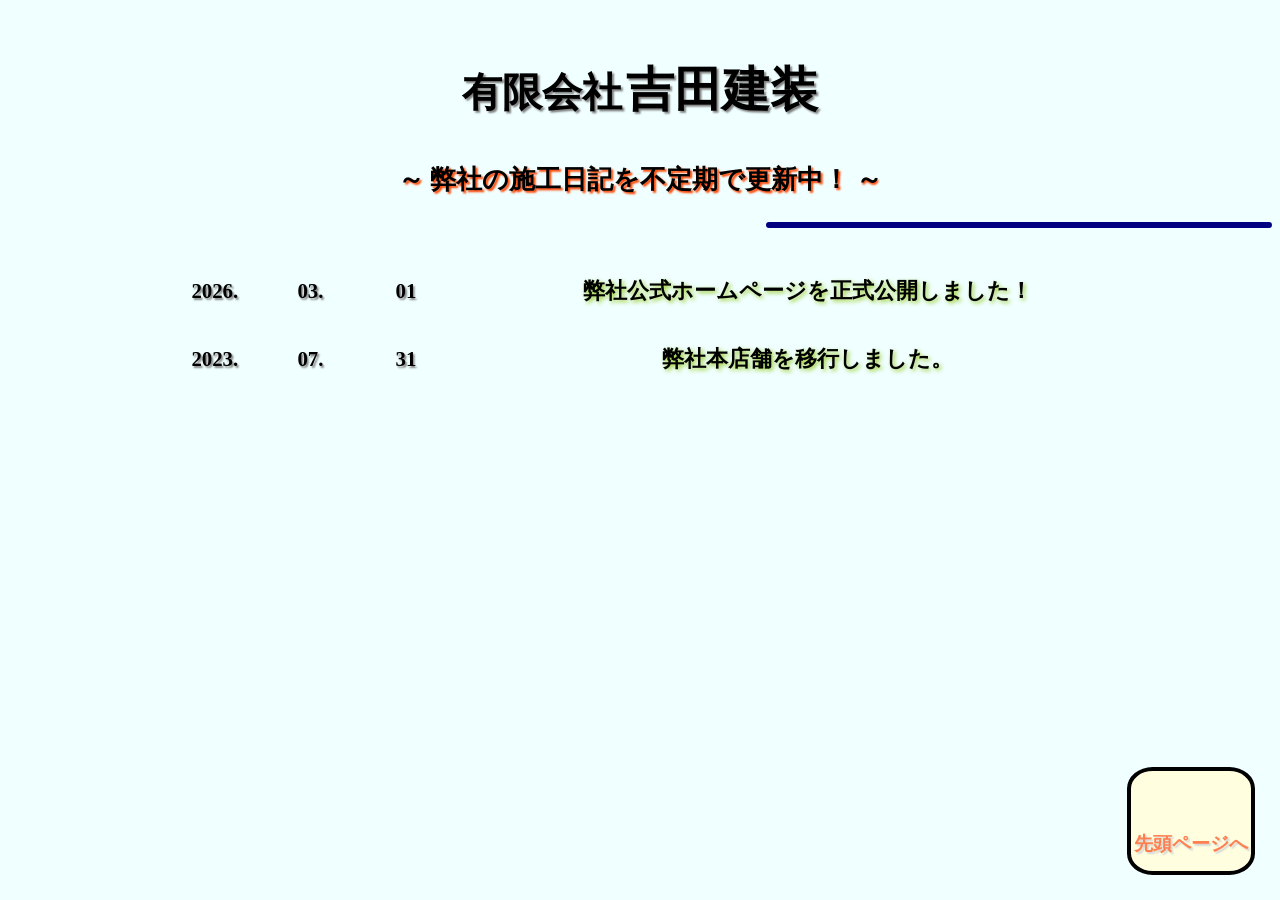
<file: diary.html>
<!DOCTYPE html>
<html lang="ja">

<head>
    <meta charset="UTF-8">
    <meta name="viewport" content="width=device-width, initial-scale=1.0">
    <title>有限会社 吉田建装</title>

    <!--css & javascript-->
    <link rel="stylesheet" href="css/diary.css">
    <link rel="stylesheet" href="css/ms-diary.css">

    <link rel="icon" href="css/img/favicon.png">
    <link rel="shortcut icon" href="css/img/favicon.png">

    <!--property og:-->
    <meta property="og:title" content="有限会社 吉田建装">
    <meta property="description" content="">
    <meta property="og:type" content="website">
    <meta property="og:image" content="">
    <meta property="og:url" content="">
</head>

<body>
    <a href="index.html">
        <div class="back-button">
            <br>
            <span class="button-text">
                先頭ページへ
            </span>
        </div>
    </a>

    <br>
    <div class="header">
        <span class="Name">有限会社</span> <span class="naMe">吉田建装</span>
        <br>
        <span class="undername">
            ～ 弊社の施工日記を不定期で更新中！ ～
        </span>
    </div>
    <br>
    <div class="during-space">
        <div class="during-line"></div>
    </div>
    <br>
    <table>
        <tr>
            <td class="year-cell">
                <span class="year">2026.</span>
            </td>
            <td class="month-cell">
                <span class="month">03.</span>
            </td>
            <td class="day-cell">
                <span class="day">01</span>
            </td>
            <td class="void-space"></td>
            <td class="title-cell">
                <span class="diary-title-pc">
                    弊社公式ホームページを正式公開しました！
                </span>
                <span class="diary-title-ms">
                    弊社公式ページを公開！
                </span>
            </td>
        </tr>
        <tr>
            <td class="year-cell">
                <span class="year">2023.</span>
            </td>
            <td class="month-cell">
                <span class="month">07.</span>
            </td>
            <td class="day-cell">
                <span class="day">31</span>
            </td>
            <td class="void-space"></td>
            <td class="title-cell">
                <span class="diary-title-pc">
                    弊社本店舗を移行しました。
                </span>
                <span class="diary-title-ms">
                    弊社拠点のお引越し！
                </span>
            </td>
        </tr>
    </table>
</body>


</html>
</file>
<file: css/diary.css>
/*for PC*/
@media screen and (min-width: 961px) {
    body {
        background-color: azure;
    }

    a {
        text-decoration: none;
        cursor: pointer;
    }

    .back-button {
        display: grid;
        width: 120px;
        height: 100px;
        background-color: lightyellow;
        border: solid 4px black;
        border-radius: 20%;
        text-align: center;
        align-items: center;

        /*画面左下に固定*/
        position: fixed;
        bottom: 25px;
        right: 25px;
        z-index: 999;
    }

    .button-text {
        font-size: 1.2rem;
        font-weight: bold;
        color: coral;
        text-shadow: 0.1rem 0.1rem 2px lightgray;
    }

    .header {
        width: 100%;
        text-align: center;
    }

    .Name {
        font-size: 2.5rem;
        line-height: 8rem;
        font-weight: bold;
        font-family: sans-serif;
        color: black;
        text-shadow: 0.1rem 0.1rem 2px gray;
        cursor: pointer;
    }

    .naMe {
        font-size: 3rem;
        line-height: 8rem;
        font-weight: bold;
        font-family: sans-serif;
        color: black;
        text-shadow: 0.1rem 0.1rem 2px gray;
        cursor: pointer;
    }

    .undername {
        font-size: 1.6rem;
        line-height: 3rem;
        font-weight: bold;
        font-family: serif;
        color: black;
        text-shadow: 0.1rem 0.1rem 2px orangered;
    }

    .during-space {
        width: 100%;
        height: 1rem;
    }

    .during-line {
        width: 40%;
        height: 6px;
        border-radius: 10px;
        margin: 0 0 auto auto;
        background-color: navy;
    }

    table {
        width: 75%;
        margin: 0 auto;
    }

    .year-cell {
        width: 10%;
        text-align: center;
    }

    .year {
        font-size: 1.3rem;
        line-height: 4rem;
        font-weight: bold;
        color: black;
        text-shadow: 0.1rem 0.1rem 2px gray;
    }

    .month-cell {
        width: 10%;
        text-align: center;
    }

    .month {
        font-size: 1.3rem;
        line-height: 4rem;
        font-weight: bold;
        color: black;
        text-shadow: 0.1rem 0.1rem 2px gray;
    }

    .day-cell {
        width: 10%;
        text-align: center;
    }

    .day {
        font-size: 1.3rem;
        line-height: 4rem;
        font-weight: bold;
        color: black;
        text-shadow: 0.1rem 0.1rem 2px gray;
    }

    .void-space {
        width: 5%;
    }

    .title-cell {
        width: 65%;
        text-align: center;
    }

    .diary-title-pc {
        font-size: 1.4rem;
        line-height: 4rem;
        font-weight: bold;
        color: black;
        text-shadow: 0.1rem 0.1rem 4px yellowgreen;
    }

    .diary-title-ms {
        display: none;
    }
}
</file>
<file: css/ms-diary.css>
/*for mobiles*/
@media screen and (max-width: 960px) {
    body {
        background-color: azure;
    }

    a {
        text-decoration: none;
        cursor: pointer;
    }

    .back-button {
        display: grid;
        width: 80px;
        height: 80px;
        background-color: lightyellow;
        border: solid 4px black;
        border-radius: 50%;
        text-align: center;
        align-items: center;

        /*画面左下に固定*/
        position: fixed;
        bottom: 20px;
        right: 20px;
        z-index: 999;
    }

    .button-text {
        font-size: 0.8rem;
        font-weight: bold;
        color: coral;
        text-shadow: 0.1rem 0.1rem 2px lightgray;
    }

    .header {
        width: 100%;
        text-align: center;
    }

    .Name {
        font-size: 1.8rem;
        line-height: 5rem;
        font-weight: bold;
        font-family: sans-serif;
        color: black;
        text-shadow: 0.1rem 0.1rem 2px gray;
        cursor: pointer;
    }

    .naMe {
        font-size: 2.0rem;
        line-height: 5rem;
        font-weight: bold;
        font-family: sans-serif;
        color: black;
        text-shadow: 0.1rem 0.1rem 2px gray;
        cursor: pointer;
    }

    .undername {
        font-size: 1.0rem;
        line-height: 2rem;
        font-weight: bold;
        font-family: serif;
        color: black;
        text-shadow: 0.1rem 0.1rem 2px orangered;
    }

    .during-space {
        width: 100%;
        height: 1rem;
    }

    .during-line {
        width: 60%;
        height: 6px;
        border-radius: 10px;
        margin: 0 0 auto auto;
        background-color: navy;
    }

    table {
        width: 100%;
        margin: 0 auto;
    }

    .year-cell {
        width: 10%;
        text-align: center;
    }

    .year {
        font-size: 1.0rem;
        line-height: 2.5rem;
        font-weight: bold;
        color: black;
        text-shadow: 0.1rem 0.1rem 2px gray;
    }

    .month-cell {
        width: 10%;
        text-align: center;
    }

    .month {
        font-size: 1.0rem;
        line-height: 2.5rem;
        font-weight: bold;
        color: black;
        text-shadow: 0.1rem 0.1rem 2px gray;
    }

    .day-cell {
        width: 10%;
        text-align: center;
    }

    .day {
        font-size: 1.0rem;
        line-height: 2.5rem;
        font-weight: bold;
        color: black;
        text-shadow: 0.1rem 0.1rem 2px gray;
    }

    .void-space {
        width: 0%;
    }

    .title-cell {
        width: 70%;
        text-align: center;
    }

    .diary-title-pc {
        display: none;
    }

    .diary-title-ms {
        font-size: 1.1rem;
        line-height: 2.5rem;
        font-weight: bold;
        color: black;
        text-shadow: 0.1rem 0.1rem 4px yellowgreen;
    }

}
</file>
